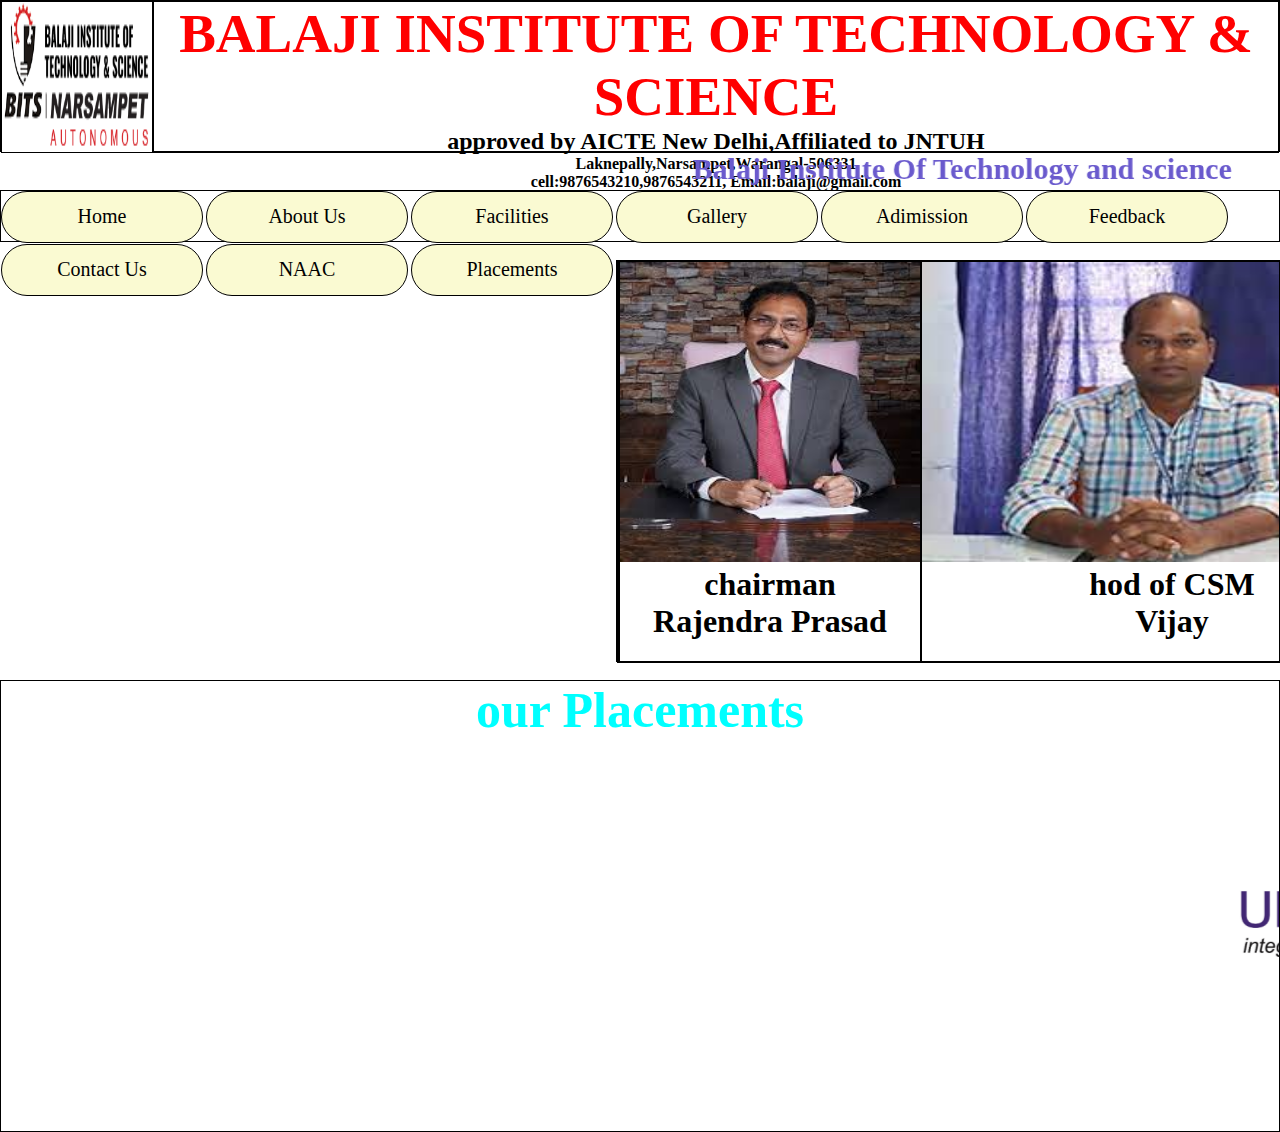
<file: index.html>
<!DOCTYPE html>
<html lang="en">
<head>
    <meta charset="UTF-8">
    <meta name="viewport" content="width=device-width, initial-scale=1.0">
    <title>Document</title>
    <link rel="stylesheet" href="main.css">
</head>
<body>
    <div class="obox">
        <div id="inbox1">
            <img src="bits logo.jpg" alt="" height="150px" width="150">
        </div>
        <div id="inbox2">
            <h1 id="clgname">BALAJI INSTITUTE OF TECHNOLOGY & SCIENCE</h1>
            <h2> approved by AICTE New Delhi,Affiliated to JNTUH</h2>
           <h4>Laknepally,Narsampet,Warangal-506331</h4>
           <h4>cell:9876543210,9876543211, Email:balaji@gmail.com</h4>
        </div>
    </div>
    <marquee behavior="alternate" direction="" id="scrollclg">Balaji Institute Of Technology and science </marquee>
    <div id="navbox">
        <ul>
            <li><a href="">Home</a></li>
           <li> <a href="">About Us</a></li>
           <li><a href="">Facilities</a>
            <ul>
                <li><a href="">bus</a></li>
                <li><a href="">canteen</a></li>
                <li><a href="">library</a></li>
                <li><a href="">seminar hall</a></li>
                <li><a href="">computer lab</a></li>
                <li><a href="">campus hostel</a></li>
            
            </ul>
        </li>
           <li><a href="">Gallery</a></li>
           <li><a href="">Adimission</a></li>
           <li><a href="">Feedback</a></li>
           <li><a href="contactus.html">Contact Us</a></li>
           <li><a href="">NAAC</a></li>
           <li><a href="">Placements</a></li>
        </ul>
    </div>
    <br>
    <div class="outerbox">
        <div id="in1"> </div>
    <div id="in2">
         <img src="1.bits.jpg" alt="" width="300px" height="300px">
    <h1 style="text-align: center;">chairman</h1>
<h1 style="text-align: center;">Rajendra Prasad</h1>
</div>
<div id="in3">
    <img src="hod.jpg" alt="" width="500px" height="300px">
<h1 style="text-align: center;">hod of CSM</h1>
<h1 style="text-align: center;">Vijay</h1>
</div>
</div>
<br>
<div id="placebox">
    <h1 id="placements">our Placements</h1><marquee behavior="" direction="">
    <img src="pl.png" alt="">
    <img src="sls.png" alt="" height="300px">
    <img src="net.png" alt=""></marquee></div>

 </div>
    
</body>
</html>
</file>
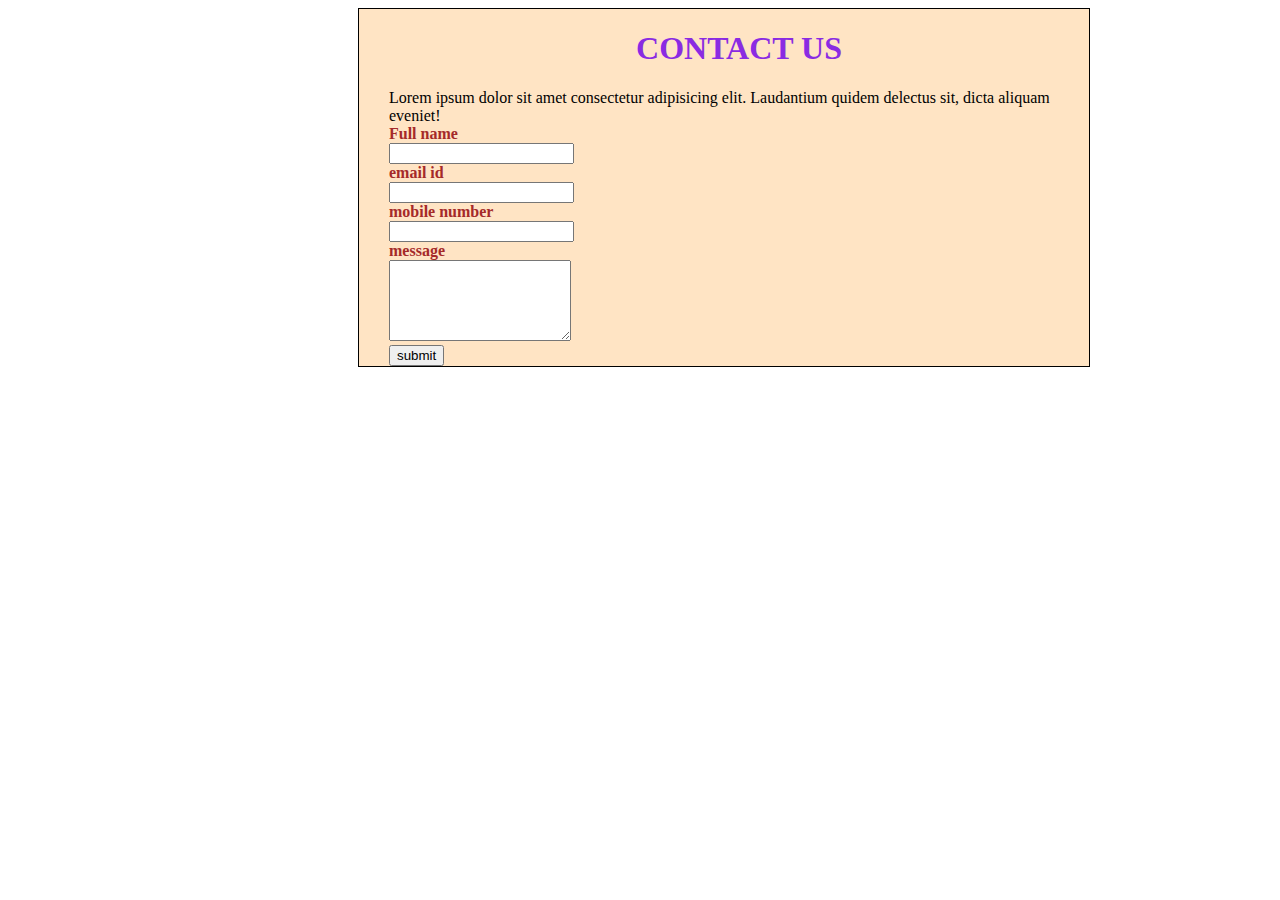
<file: contactus.html>
<!DOCTYPE html>
<html lang="en">
<head>
    <meta charset="UTF-8">
    <meta name="viewport" content="width=device-width, initial-scale=1.0">
    <title>Document</title>
    <link rel="stylesheet" href="contactus.css">
</head>

<body>
    <form action="">
        <h1>CONTACT US</h1>
        Lorem ipsum dolor sit amet consectetur adipisicing elit. Laudantium quidem delectus sit, dicta aliquam eveniet!
        <br>
        <label for="">Full name</label><br>
        <input type="text"><br>
        <label for="">email id </label><br>
        <input type="email"><br>
        <label for="">mobile number</label><br>
        <input type="tel"><br>
        <label for="">message</label><br>
        <textarea name="" id="" col="30" rows="5"></textarea><br>
        <button>submit</button>
    </form>
    
</body>
</html>
</file>
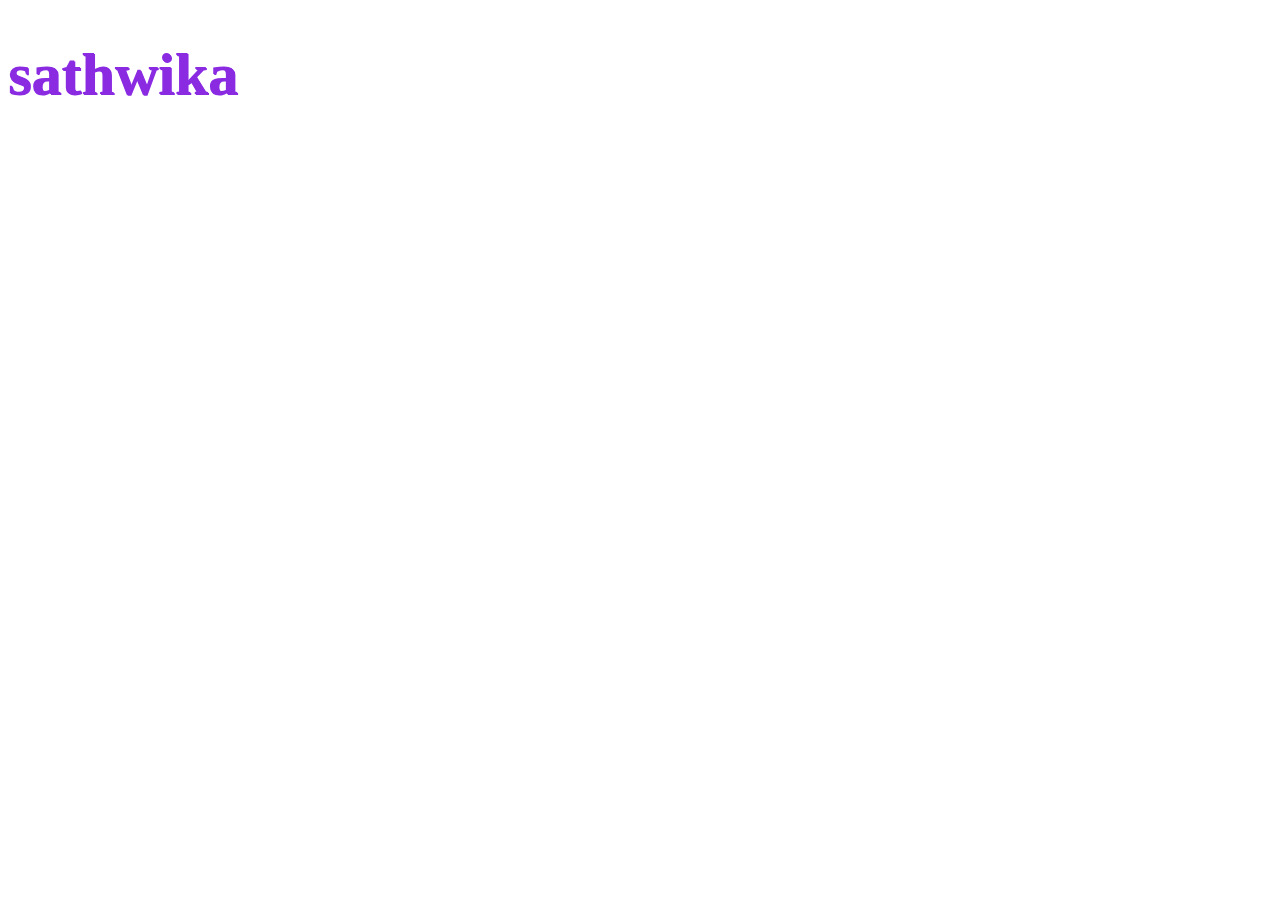
<file: page.html>
<!DOCTYPE html>
<html lang="en">
<head>
    <meta charset="UTF-8">
    <meta name="viewport" content="width=device-width, initial-scale=1.0">
    <title>Document</title>
    <style>
        h1{
            font-size:60px ;
            text-shadow:1px 1px;
            color: blueviolet;
            
    


        }
    </style>
</head>
<body>
    <h1>sathwika</h1>
    
</body>
</html>
</file>
<file: main.css>
*{
    margin: 0px;
    padding: 0px;
}
.obox{
    border: solid 1px;
    height: 150px;
    display: flex;
}
#inbox1,#inbox2{
    border: solid 1px;
    height: 150px;
    
}
#inbox1{
    width: 150px;
    
}
#inbox2{
    width: 1800px;
    text-align: center;
}
#clgname{
    font-size: 55px;
    color: red;
}
#scrollclg{
    font-size: 30px;
    font-weight: bold;
    color:slateblue;
}
#navbox{
    border: solid 1px;
    height: 50px;
}
 ul li{
    border: solid 1px;
    height: 50px;
    width: 200px;
    float: left;
    text-align: center;
    line-height: 49px;
    background-color:lightgoldenrodyellow;
    margin-right: 3px;
    margin-bottom: 1px;
    border-radius: 30px;
 }
 ul{
    list-style: none;
 }
 ul li a{
    color: black;
    font-size: 20px;
    text-decoration: none;
    
 }
 ul li ul li{
    display: none;
 }
ul li:hover ul li{
    display: block;
}
ul li:hover{
    background-color:lavender;
}
.outerbox{
    border: solid 1px;
    height: 400px;
    display:flex;
    justify-content: space-between;
    
}
#in1,#in2,#in3{
    border: solid 1px;
    height: 400px;
    z-index: -1;
}
#in1{
    width: 900px;
    background-image: url(bits1.jpg);
    background-repeat: no-repeat;
    background-size: 900px 400px;
    animation-name: imgchange;
    animation-duration: 10s;
    animation-iteration-count: infinite;
}
@keyframes imgchange {
    10%{
        background-image: url(bits2.jpg);
    }
    20%{
        background-image: url(bits3.jpg);
    }
    30%{
        background-image: url(bits4.jpg);
    }
    40%{
        background-image: url(bits5.jpg);
    }
    50%{
        background-image: url(bits6.jpg);
    }
    60%{
        background-image: url(bits7.jpg);
    }
}
#in2,#in3{
    width: 500px;
    

}
#placebox{
    border: solid 1px;
    height: 450px;
}
#placements{
    text-align: center;
    font-size: 50px;
    color: aqua;
}
</file>
<file: contactus.css>
form{
    border: solid 1px;
    width: 700px;
    margin-left: 350px;
    background-color: bisque;
    padding-left: 30px;
}
h1{
    text-align: center;
    color: blueviolet;
}
label{
    font-weight: bold;
    color:brown
}
input{

}
</file>
